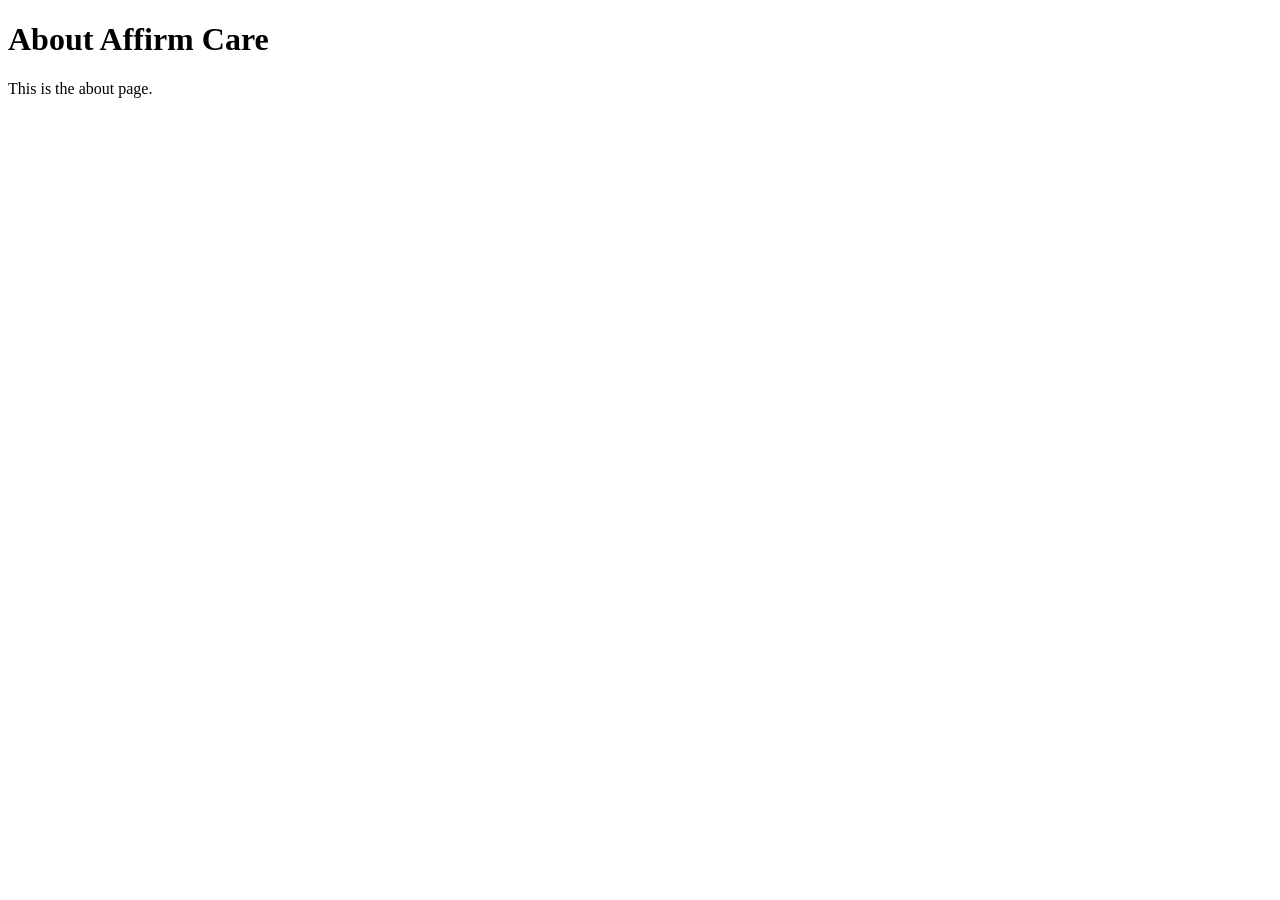
<file: templates/pages/about.html>
<!DOCTYPE html>
<html lang="en">
<head>
    <meta charset="UTF-8">
    <meta name="viewport" content="width=device-width, initial-scale=1.0">
    <title>About - Affirm Care</title>
</head>
<body>
    <h1>About Affirm Care</h1>
    <p>This is the about page.</p>
</body>
</html>
</file>
